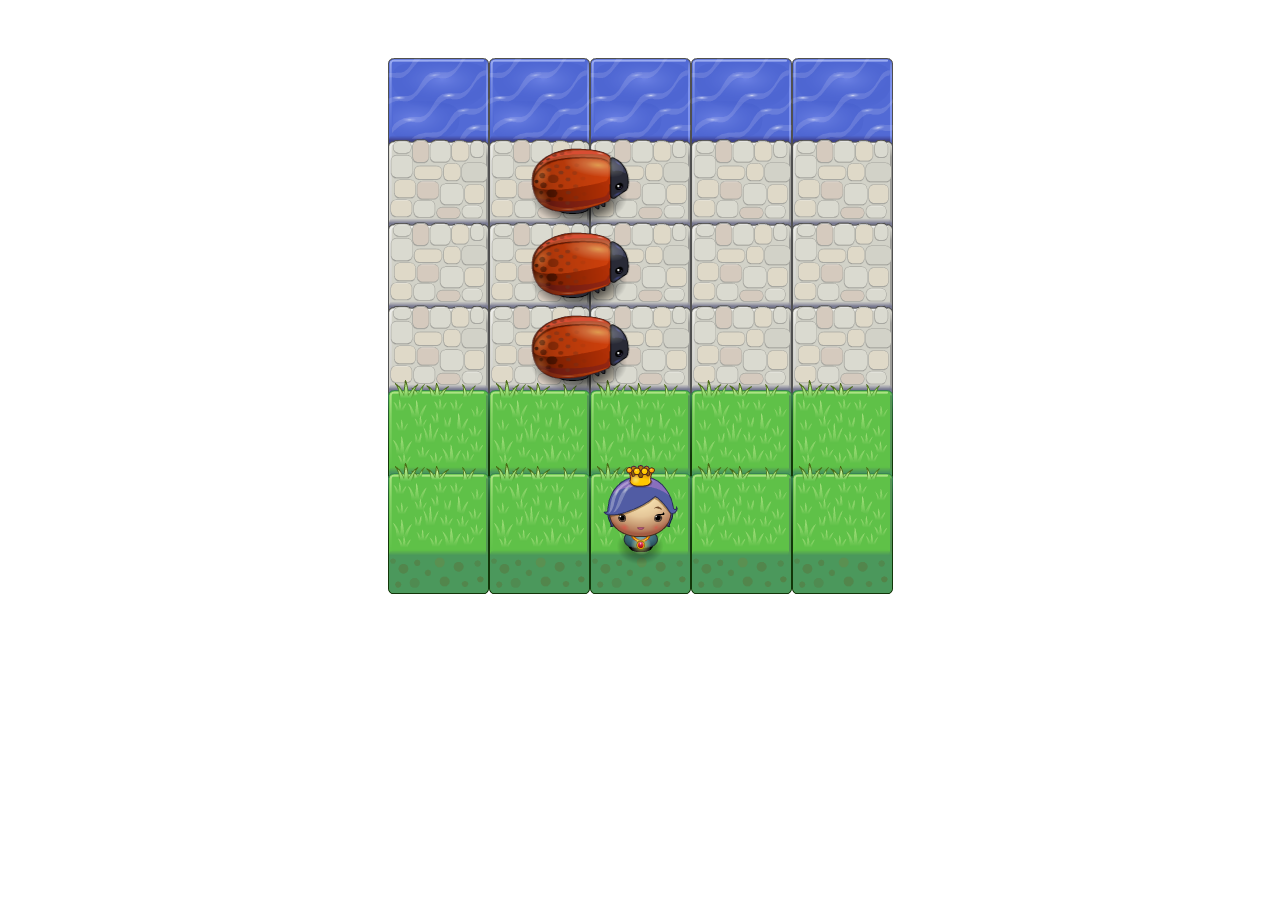
<file: Arcade Game Project/index.html>
<!DOCTYPE html>
<html>
<head>
    <meta charset="UTF-8">
    <title>Effective JavaScript: Frogger</title>
    <link rel="stylesheet" href="css/style.css">
</head>
<body>
    <script src="js/resources.js"></script>
    <script src="js/app.js"></script>
    <script src="js/engine.js"></script>
</body>
</html>
</file>
<file: Arcade Game Project/css/style.css>
body {
    text-align: center;
}
</file>
